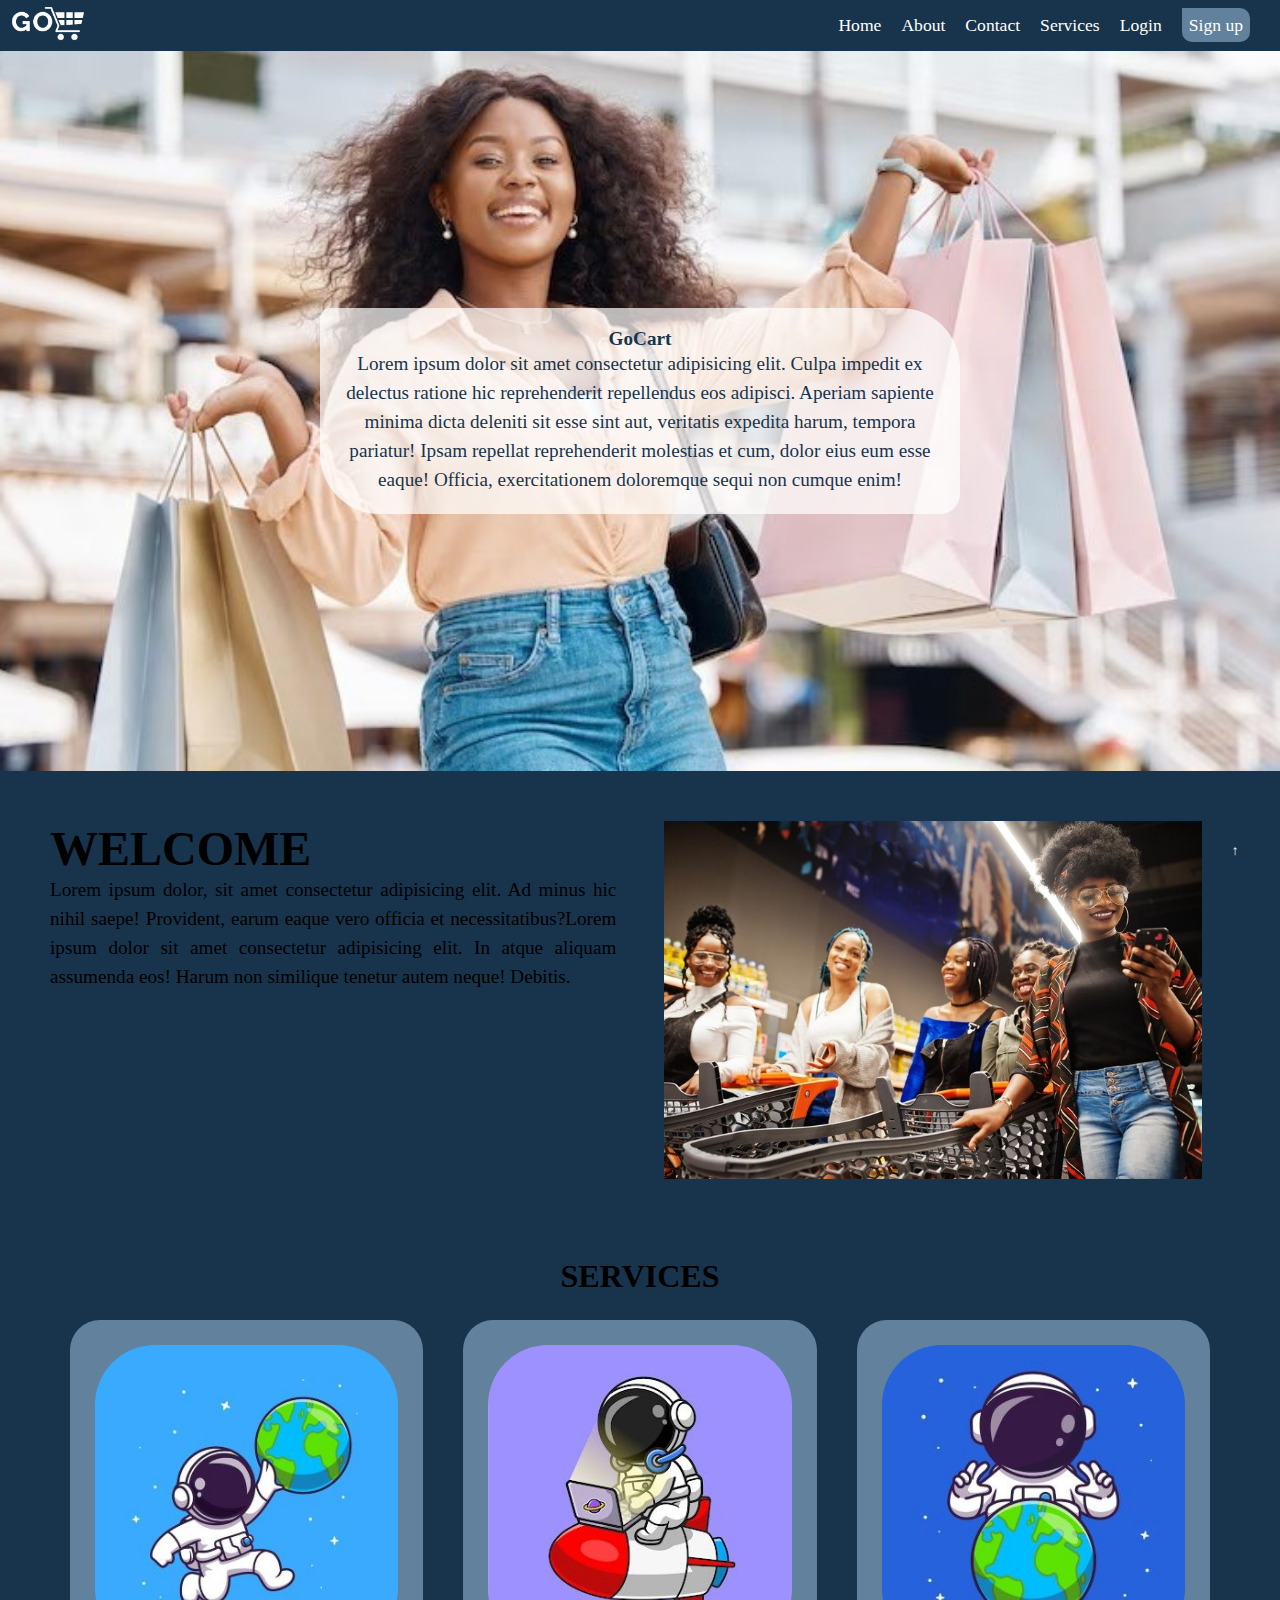
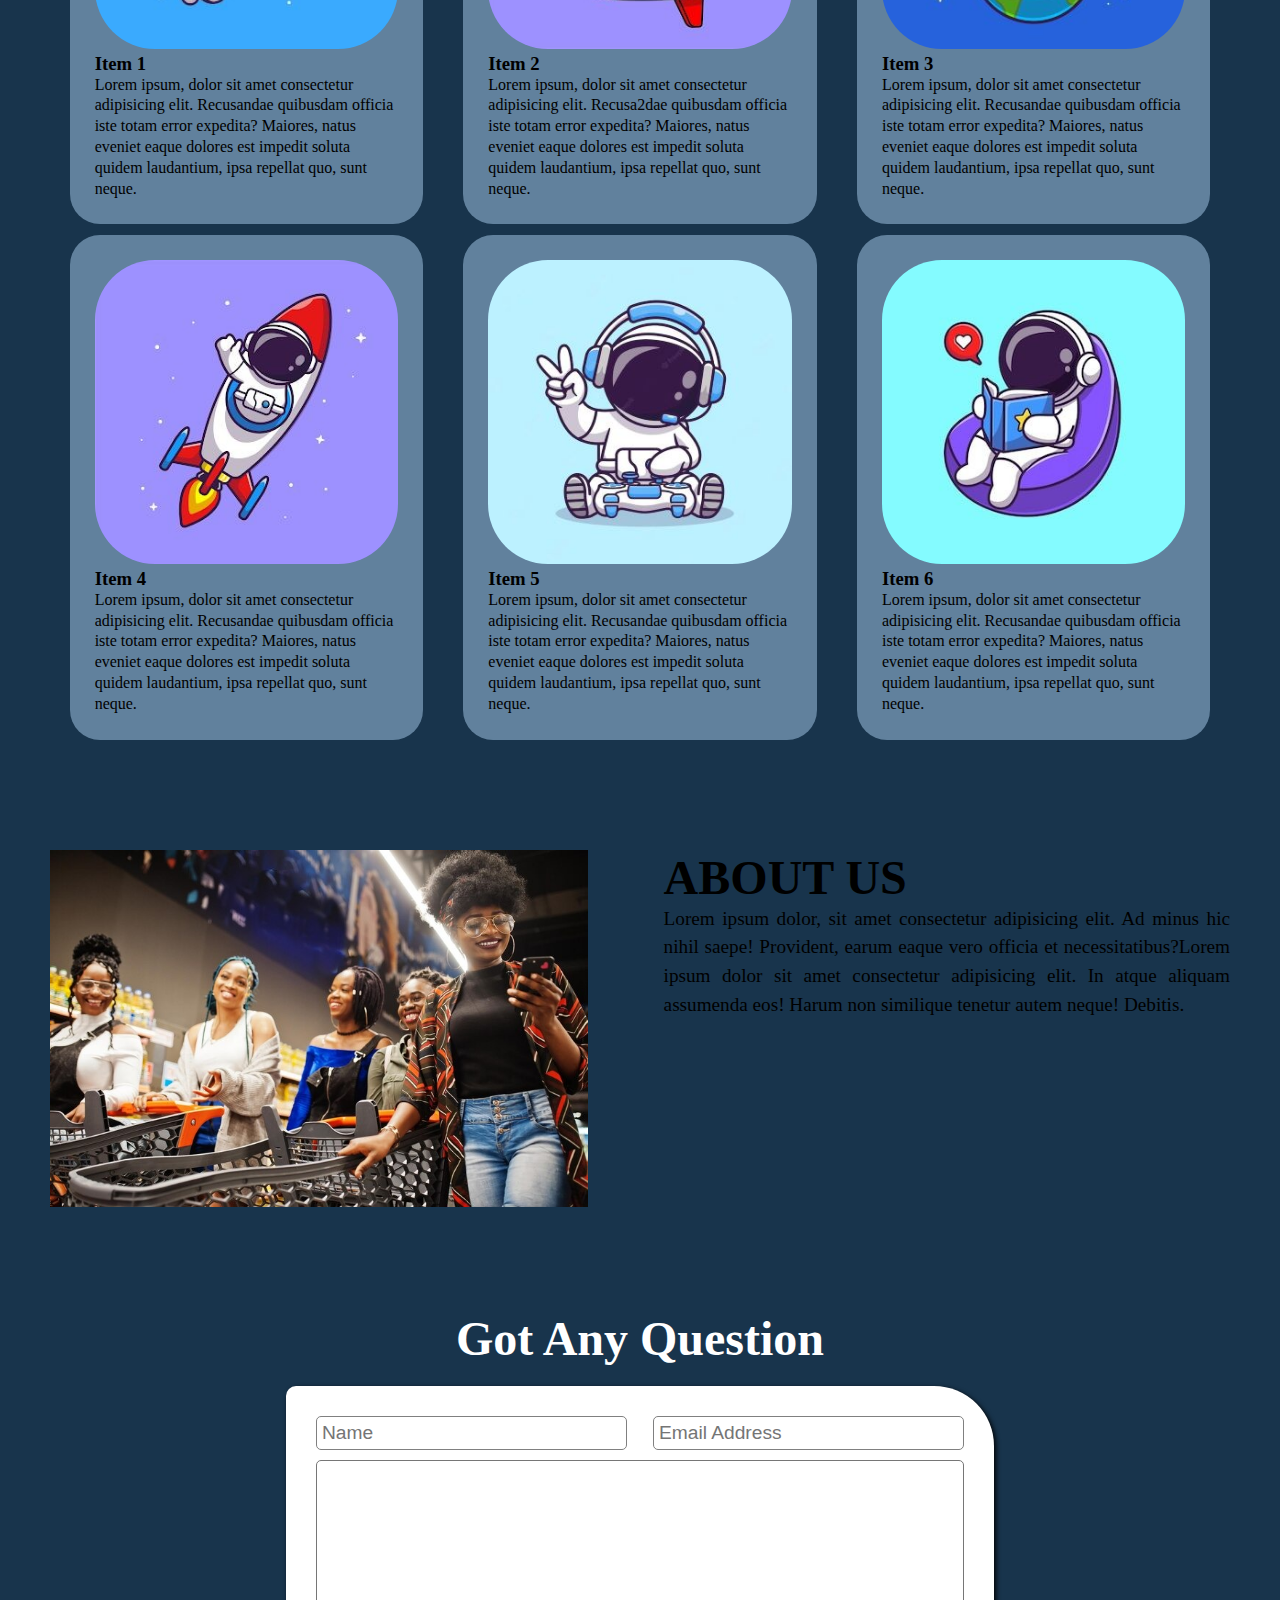
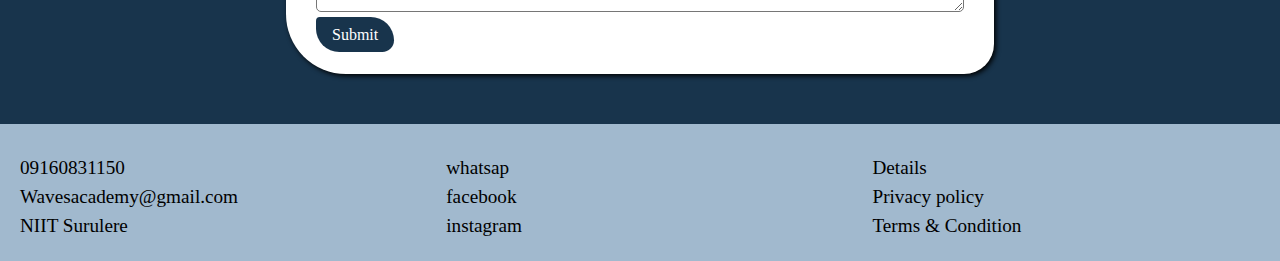
<file: index.html>
<!DOCTYPE html>
<html lang="en">
<head>
    <meta charset="UTF-8">
    <meta name="viewport" content="width=device-width, initial-scale=1.0">
    <!-- <link rel="icon" href="foriconimage"> -->
    <link rel="stylesheet" href="classwork.css">
    <title>GoCart</title>
</head>
<body>
    <div class="navbar">
        <div class="logo">
            <img src="./images/Logow.png" alt="" width="20%">
        </div>
        <ul class="menu" id="menu">
          <li><a href="#">Home</a></li>
          <li><a href="#">About</a></li>
          <li><a href="#">Contact</a></li>
          <li><a href="#">Services</a></li>
          <li><a href="#">Login</a></li>
          <li class="signup"><a href="#">Sign up</a></li>
          
        </ul>
        <div class="togglebar">
            <div class="menu-toggle" id="menu-toggle">
                <div class="bar"></div>
                <div class="bar"></div>
                <div class="bar"></div>
            </div>
        </div>
    </div>
    <!-- SLIDER -->
    <div class="slider">
        <div class="slide-container">
            <img src="./images/image1.jpg" alt="slide 1" class="slide">
        </div>
        <div class="slide-container">
            <img src="./images/image2.jpeg" alt="slide 1" class="slide">
        </div>
        <div class="slide-container">
            <img src="./images/image3.jpeg" alt="slide 1" class="slide">
        </div>
        <div class="banner">
            <h1>GoCart</h1>
            <p>Lorem ipsum dolor sit amet consectetur adipisicing elit. Culpa impedit ex delectus ratione hic reprehenderit repellendus eos adipisci. Aperiam sapiente minima dicta deleniti sit esse sint aut, veritatis expedita harum, tempora pariatur! Ipsam repellat reprehenderit molestias et cum, dolor eius eum esse eaque! Officia, exercitationem doloremque sequi non cumque enim!</p>
        </div>
    </div>

    <div class="content">
        
        <div>   
            <h2>WELCOME</h2>
            <p>
                Lorem ipsum dolor, sit amet consectetur adipisicing elit. Ad minus hic nihil saepe! Provident, earum eaque vero officia et necessitatibus?Lorem ipsum dolor sit amet consectetur adipisicing elit. In atque aliquam assumenda eos! Harum non similique tenetur autem neque! Debitis.
            </p>
        </div>
        <div>
            <img src="./images/gocart1.jpg" alt="" width="95%">
        </div>
      
    </div>
    

    <div class="services">
        <h2>SERVICES</h2>
        <div class="card-container">

            <div class="card">
                <img src="images/chibi1.jpg">
                <h3>Item 1</h3>
                <p>Lorem ipsum, dolor sit amet consectetur adipisicing elit. Recusandae quibusdam officia iste totam error expedita? Maiores, natus eveniet eaque dolores est impedit soluta quidem laudantium, ipsa repellat quo, sunt neque.</p>
            </div>
            <div class="card">
                <img src="images/chibi2.jpg">
                <h3>Item 2</h3>
                <p>Lorem ipsum, dolor sit amet consectetur adipisicing elit. Recusa2dae quibusdam officia iste totam error expedita? Maiores, natus eveniet eaque dolores est impedit soluta quidem laudantium, ipsa repellat quo, sunt neque.</p>
            </div>
            <div class="card">
                <img src="images/chibi3.jpg">
                <h3>Item 3</h3>
                <p>Lorem ipsum, dolor sit amet consectetur adipisicing elit. Recusandae quibusdam officia iste totam error expedita? Maiores, natus eveniet eaque dolores est impedit soluta quidem laudantium, ipsa repellat quo, sunt neque.</p>
            </div>

            <div class="card">
                <img src="images/chibi4.jpg">
                <h3>Item 4</h3>
                <p>Lorem ipsum, dolor sit amet consectetur adipisicing elit. Recusandae quibusdam officia iste totam error expedita? Maiores, natus eveniet eaque dolores est impedit soluta quidem laudantium, ipsa repellat quo, sunt neque.</p>
            </div>

            <div class="card">
                <img src="images/chibi5.jpg">
                <h3>Item 5</h3>
                <p>Lorem ipsum, dolor sit amet consectetur adipisicing elit. Recusandae quibusdam officia iste totam error expedita? Maiores, natus eveniet eaque dolores est impedit soluta quidem laudantium, ipsa repellat quo, sunt neque.</p>
            </div>

            <div class="card">
                <img src="images/chibi6.jpg">
                <h3>Item 6</h3>
                <p>Lorem ipsum, dolor sit amet consectetur adipisicing elit. Recusandae quibusdam officia iste totam error expedita? Maiores, natus eveniet eaque dolores est impedit soluta quidem laudantium, ipsa repellat quo, sunt neque.</p>
            </div>


        </div>
    </div>



    <div class="content">
        <div>
            <img src="./images/gocart1.jpg" alt="" width="95%">
        </div>
        <div>   
            <h2>ABOUT US</h2>
            <p>
                Lorem ipsum dolor, sit amet consectetur adipisicing elit. Ad minus hic nihil saepe! Provident, earum eaque vero officia et necessitatibus?Lorem ipsum dolor sit amet consectetur adipisicing elit. In atque aliquam assumenda eos! Harum non similique tenetur autem neque! Debitis.
            </p>
        </div>
      
    </div>
    <div class="enquiries">
        <h2>Got Any Question</h2>
            <form action="#">
                <div class="inpt">
                    <input type="text" placeholder="Name">
                    <input type="text" placeholder="Email Address">
                </div>
                
                <textarea name="Message" id="" cols="30" rows="10"></textarea>
                <a href="#" type="submit" class="btn">Submit</a>
            </form>
    </div>
    
    <footer>
        <div>
            <ul>
                <li>09160831150</li>
                <li>Wavesacademy@gmail.com</li>
                <li>NIIT Surulere</li>
                <li></li>
            </ul>
        </div>
        <div>
            <ul>
                <li>whatsap</li>
                <li>facebook</li>
                <li>instagram</li>
                <li></li>
            </ul>
        </div>
        <div>
            <ul>
                <li>Details</li>
                <li>Privacy policy</li>
                <li>Terms & Condition</li>
                <li></li>
            </ul>
        </div>
    </footer>
    <button onclick="backToTop()" class="top">&#8593;</button>


    <script src="classwork.js"></script>
</body>
</html>
</file>
<file: classwork.css>
*{
    padding:0;
    margin: 0;
    box-sizing: border-box;
    /* font-family:'Courier New', Courier, monospace */
}
:root{
    --color1--: #7d9fbcb9;
    --color2--:#18344c
}
.navbar{
    background-color: var(--color2--);
    padding: 5px 10px;
    display: flex;
}
.logo{
    width: 30%;
}
/* .navbar li{
    list-style-type: none;
    display: inline; */

}
.navbar a{
    color: white;
    text-decoration: none;
    padding: 5px;
    margin: 10px;
}
.menu{
    width: 70%;
    display: flex;
    margin: auto;
    list-style-type: none;
    justify-content: right;
}
.menu li{
    margin-right: 20px;
    font-size: 1.1em;
}
a{
    text-decoration: none;
    color:white;
}
a:hover{
    color: var(--color1--)
}
.signup > a{
    background-color: var(--color1--);
    padding: 7px;
    border-radius: 0px 10px 10px;
}
.signup a:hover{
    color: var(--color2--);
    background-color: white;
}
.menu-toggle{
    display: none;
}
.bar{
    width: 25px;
    height: 3px;
    background-color: white;
    margin: 2px 0px;
    cursor: pointer;
}

.slider{
    width: 100%;
    position: relative;
}
.slide{
    width: 100%;
    height: 80vh;
    display: none;
}
.slide-container{
    position: relative;
}
.banner{
    position: absolute;
    top: 50%;
    left: 50%;
    transform: translate(-50%, -50%);
    background-color: rgba(255, 255, 255, 0.705);
    padding: 20px;
    text-align: center;
    border-radius: 10px 60px 20px;
}
.banner h1{
    font-size: 1.2rem;
    color:var(--color2--)
}
.banner p{
    font-size: 1.2rem;
    line-height: 1.5;
    color:var(--color2--)
}
.content{
    display: flex;
    padding: 50px;
    background-color: var(--color2--);
    justify-content: space-between;
}
.content div{
    width: 48%;
}
.content h2{
    font-size: 3rem;
}
.content p{
    text-align: justify;
    font-size: 1.2rem;
    line-height: 1.5;
}

/* THis is for the card */
.services{
    background-color: var(--color2--);
    padding: 25px;
}

.services h2{
    text-align: center;
    font-size: 2rem;
}

.card{
    background-color: var(--color1--);
    width: 90%;
    padding: 25px;
    margin: auto;
    margin-bottom: 10px;
    border-radius: 30px 30px 30px;
}

.card img{
    width: 100%;
    border-radius: 60px 60px 60px;
}
.card p{
    font-size: 1rem;
    line-height: 1.3;
}

.card:hover{
    border-radius: 0px;
    transition: all 0.5s;
}

.card-container{
    display: grid;
    padding: 25px;
    gap: 1px;
    grid-template-columns: repeat(auto-fill, minmax(300px, 1fr));
}

.enquiries{
    background-color: var(--color2--);
    padding: 50px;
}
.enquiries h2{
    font-size: 3rem;
    text-align: center;
    color: white;
    margin-bottom: 20px;
}
.enquiries form{
    background-color: white;
    width: 60%;
    margin: auto;
    padding: 30px;
    border-radius: 10px 60px 30px;
    box-shadow: 2px 2px 5px rgba(0,0,0,0.966);
}
.inpt{
    display: flex;
    justify-content: space-between;
}
.enquiries input{
    width: 48%;
    font-size: 1.2rem;
    padding: 5px 5px;
    margin-bottom: 10px;
    border-radius: 5px;
    border: 1px solid grey;
}
.enquiries textarea{
    border-radius: 5px;
    width: 100%;
    margin-bottom: 10px;
}
.btn{
    background-color: var(--color2--);
    padding: 9px 16px;
    margin-top: 12px;
    border-radius: 10px 60px 30px;
}
.btn:hover{
    background-color: var(--color1--);
    box-shadow: 2px 2px 5px rgba(0,0,0, o.966);
    color: black;
    transition: all 0.5s;
}
footer{
    display: flex;
    background-color: var(--color1--);
    padding-top: 10px;
}
footer div{
    padding: 20px;
    width: 33.3%;
}
footer li{
    list-style: none;
    font-size: 1.2rem;
    line-height: 1.5;
}
.top{
    position: fixed;
    background-color: var(--color2--);
    width: 3%;
    height: 5%;
    top: 92%;
    left: 95%;
    border-radius: 90px;
    overflow: hidden;
    color: white;
    border: none;
    
}
.top:hover{
    background-color: var(--color1--);
    color: black;
    transition: all 0.5s;
}









@media (max-width:900px){
    .menu{display:none;
    }
    .menu-toggle{
        display: flex;
        flex-direction: column;
    }
    .togglebar{
        padding-top: 5px;
        width: 7%;
        margin-left: auto;
    }
    /* .logo img{
        width: 50%
    } */
    .active{
        display: flex;
        flex-direction: column;
        align-items: center;
        padding-top: 20px;
        padding-bottom: 30px;
    }
    .active li{
        font-size: 1.1rem;
        margin-top: 7px;
        width: 90%;
        text-align: center;
    }
    .active li:hover{
        background-color: var(--color1--);
    }
    .active li a:hover{
        color: white;
    }
  .banner{
    width: 90%;
  }
  .banner h1{
    font-size: 2.5rem;
  }
  .banner P{
    font-size: 0.8rem;
  }
  .content{
    flex-direction: column;
    align-items: center;
  }
  .content div{
    width: 90%;
    margin-top: 20px;
  }
  .enquiries h2{
    font-size: 2rem;
  }
  .inpt input{
    width: 100%;
  }
  .inpt{
    flex-direction: column;
  }
  .enquiries textarea{
    width: 100%;
    height: 10vh;
  }
  .enquiries form{
    width: 100%;
  }
  footer{
    flex-direction: column;
  }
  footer div{
    padding: 10px;
  }
  .top{
    width: 7%;
    left: 90%;
  }
   
  
}
</file>
